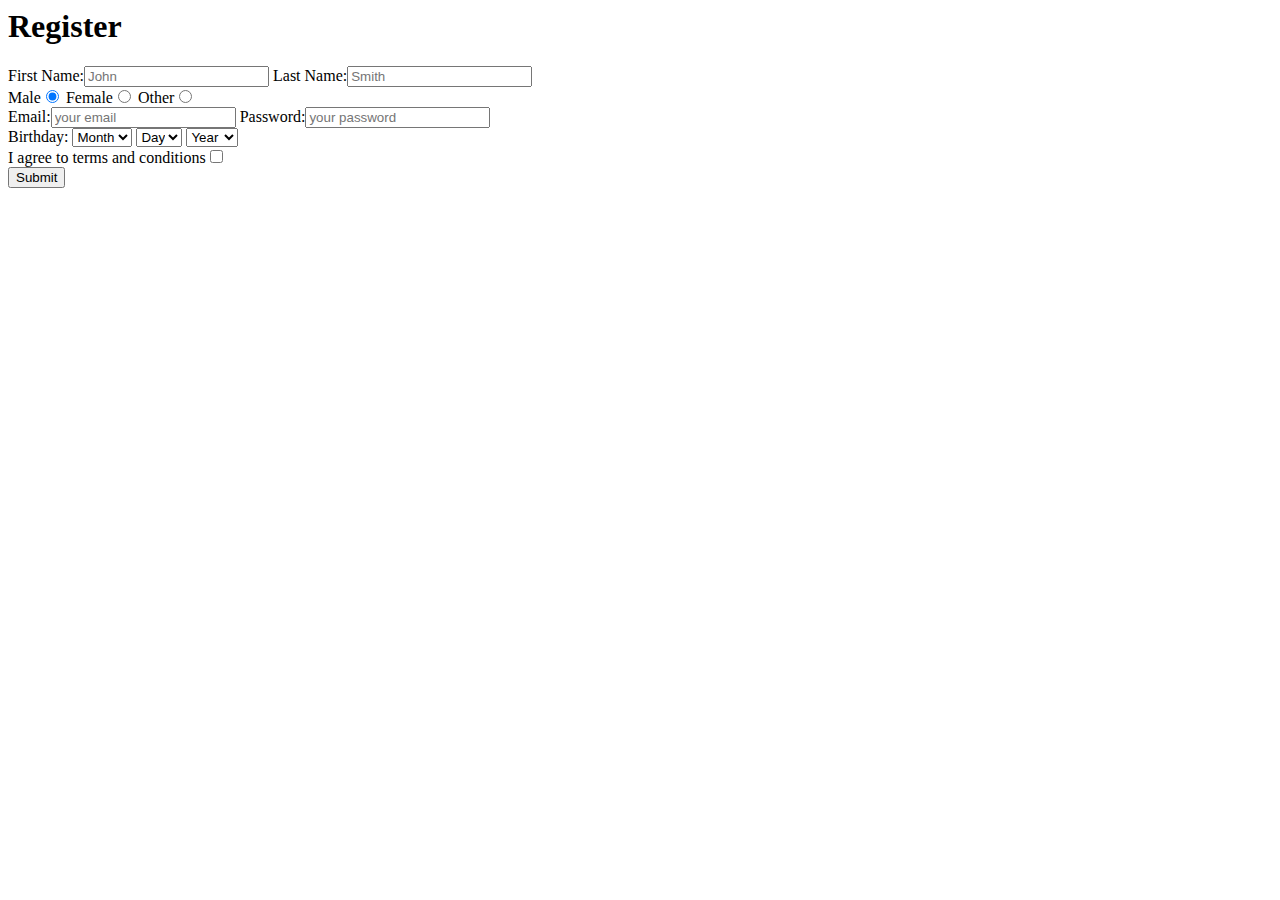
<file: form.html>
<html>
<head>
    <meta charset="UTF-8">
    <title>form</title>
    <h1>Register</h1>
    </head>
<body>
    <label>First Name:</label><input type="text" placeholder="John">
    <label>Last Name:</label><input type="text" placeholder="Smith">
    <br>
    <label>Male</label><input type="radio" checked="checked" name="sex">
    <label>Female</label><input type="radio" name="sex">
    <label>Other</label><input type="radio" name="sex">
    <br>
    <label>Email:</label><input type="text" placeholder="your email">
    <label>Password:</label><input type=text placeholder="your password">
    <br>
    <label>Birthday:</label>
    <select name="month">
    <option>Month</option>
    <option>01</option>
    <option>02</option>
    <option>03</option>
    <option>04</option>
    <option>05</option>
    <option>06</option>
    <option>07</option>    
    <option>08</option>
    <option>09</option>
    <option>10</option>    
    <option>11</option>    
    <option>12</option>    
    </select>
    <select name="day">
    <option>Day</option>
    <option>01</option>
    <option>02</option>
    <option>03</option>
    <option>04</option>
    <option>05</option>
    <option>06</option>
    <option>07</option>    
    <option>08</option>
    <option>09</option>
    <option>10</option>    
    <option>11</option>    
    <option>12</option>
    <option>13</option>
    <option>14</option>    
    <option>15</option>    
    <option>16</option>    
    <option>17</option>    
    <option>18</option>    
    <option>19</option>
    <option>20</option>    
    <option>21</option>    
    <option>22</option>    
    <option>23</option>    
    <option>24</option>    
    <option>25</option>    
    <option>26</option>    
    <option>27</option>    
    <option>28</option>
    <option>29</option>    
    <option>30</option>
    <option>31</option>    
    </select>
    <select>
    <option>Year</option>
    <option>1996</option>    
    <option>1997</option>
    <option>1998</option>
    <option>1999</option>
    <option>2000</option>
    <option>2001</option>    
    </select>
    <br>
    <label>I agree to terms and conditions</label><input type=checkbox>
    <br>
    <input type="submit" value="Submit">
    </body>

</html>
</file>
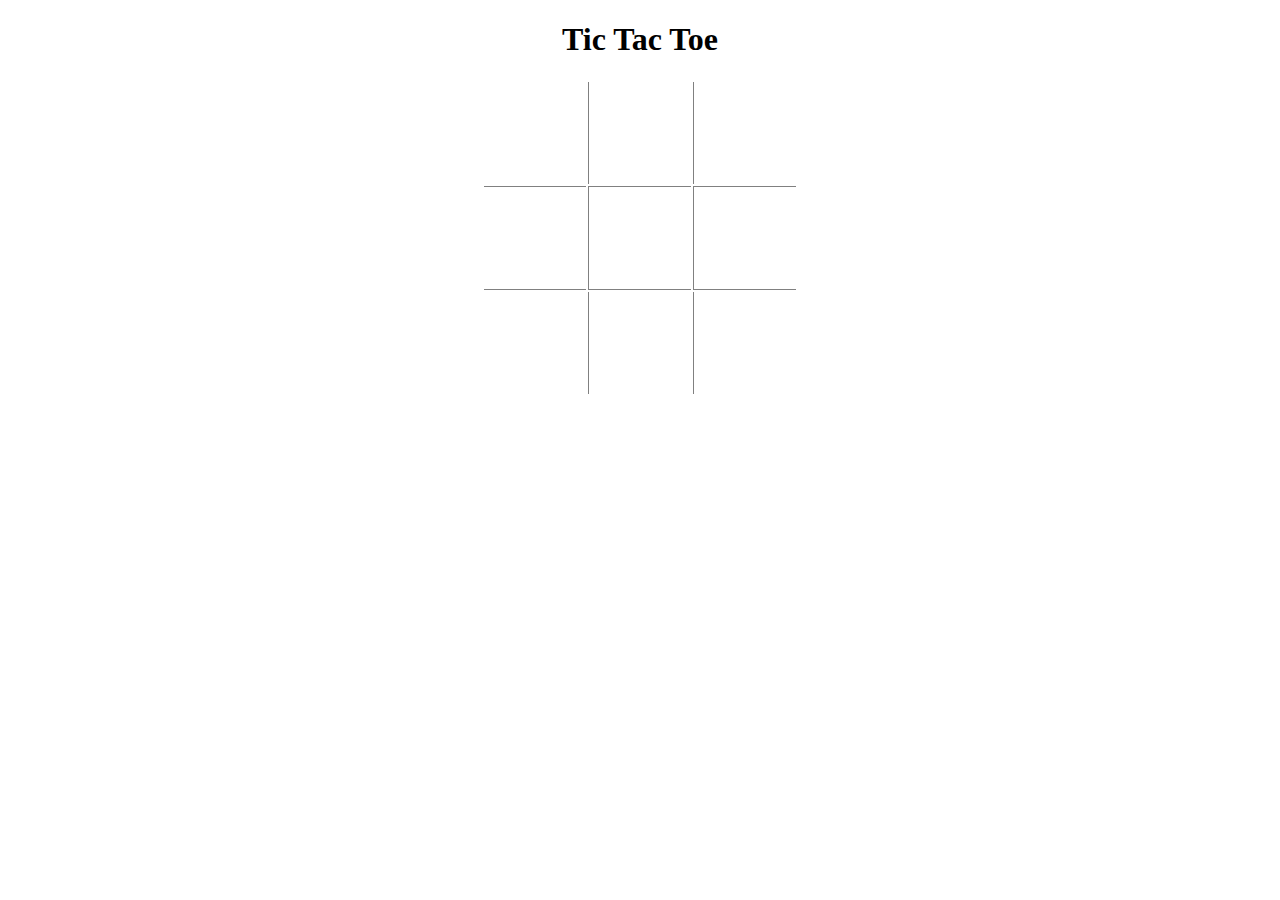
<file: tttboard.html>
<!DOCTYPE html>
<html>

<head>
    <meta charset="utf-8">
    <title>TTT Board</title>
    <link rel="stylesheet" type="text/css" href="tttboard.css">

</head>

<body>

    <h1>Tic Tac Toe</h1>

    <table>
        <tr>
            <td></td>
            <td class="vertical"></td>
            <td class="vertical"></td>
        </tr>

        <tr>
            <td class="horizontal"></td>
            <td class="vertical horizontal"></td>
            <td class="vertical horizontal"></td>
        </tr>

        <tr>
            <td></td>
            <td class="vertical"></td>
            <td class="vertical"></td>
        </tr>
    </table>

</body>

</html>
</file>
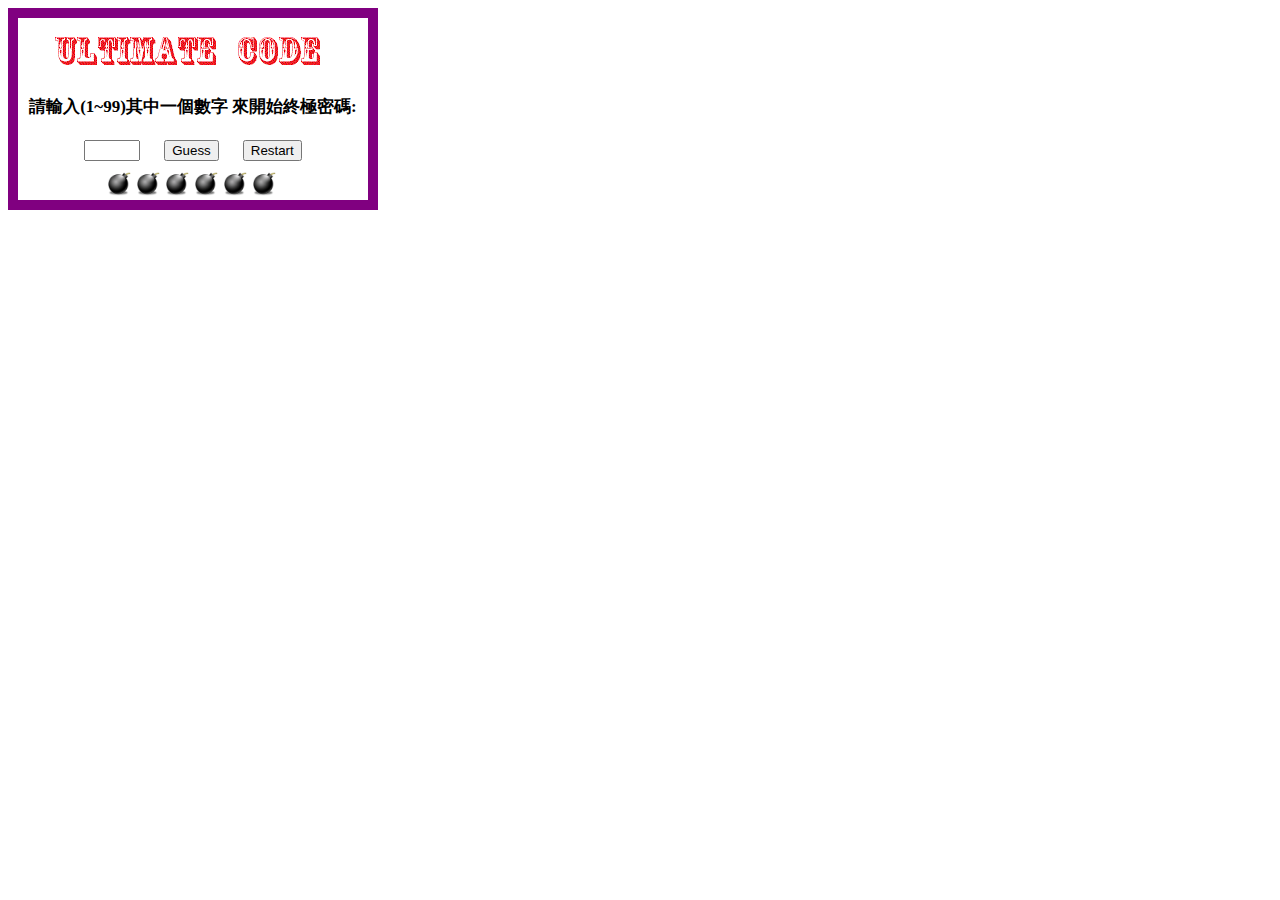
<file: bomber/bomb.html>
<!DOCTYPE html>
<html lang="en">

<head>
    <meta charset="UTF-8">
    <title>Bomber</title>
    <link rel="stylesheet" href="key.css">
    <script src="key.js"></script>
</head>

<body>
    <img src="img/title1.gif">
    <h1>請輸入(1~99)其中一個數字 來開始終極密碼:</h1>
    <form>
        <input id="number" type="number" min="1" max="99">
        <input type="button" value="Guess" onclick="Guess()">
        <input type="button" value="Restart" onclick="restart()">
        <div id="bombs">
            <img name="img1" src="img/bomber.png">
            <img name="img2" src="img/bomber.png">
            <img name="img3" src="img/bomber.png">
            <img name="img4" src="img/bomber.png">
            <img name="img5" src="img/bomber.png">
            <img name="img6" src="img/bomber.png">
        </div>
    </form>
</body>


</html>
</file>
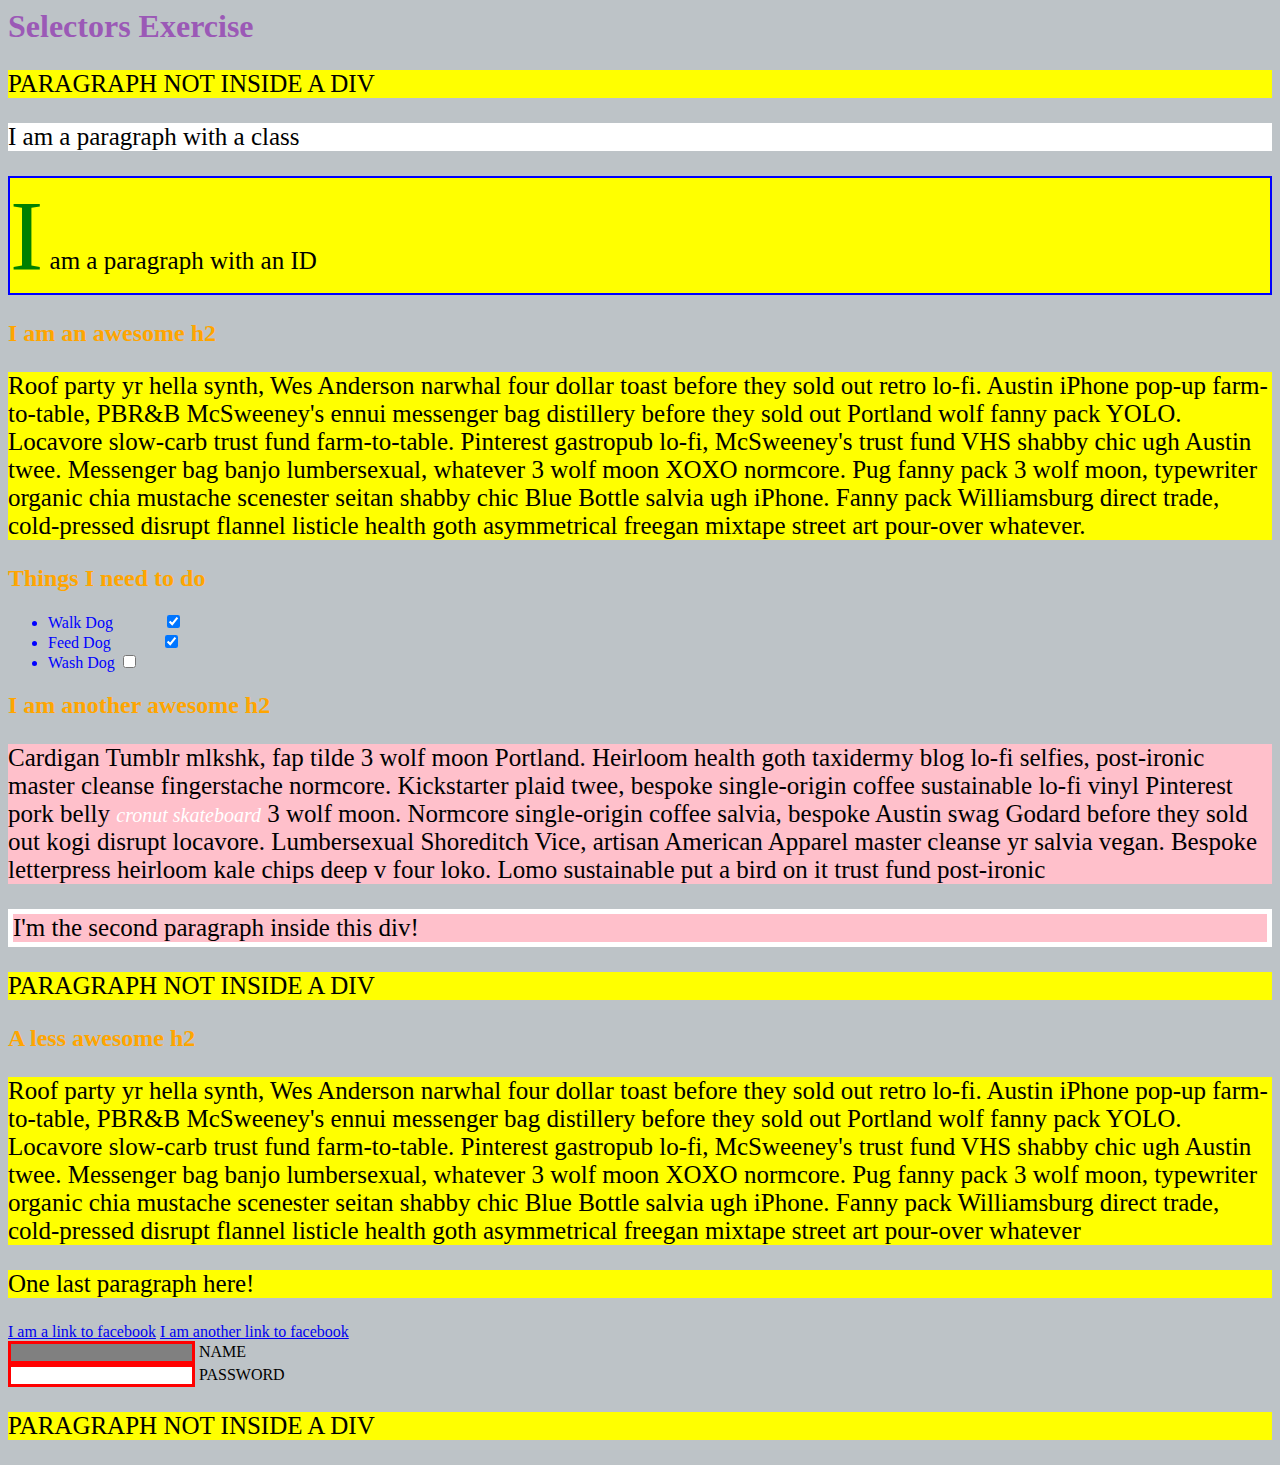
<file: csspractice/selectorsExercise.html>
<html>
<head>
  <meta charset="UTF-8">
  <title>Selectors Exercise</title>
  <link rel="stylesheet" type="text/css" href="selectors.css">
</head>
<body>
  <h1>Selectors Exercise</h1>

<p>PARAGRAPH NOT INSIDE A DIV</p>

<div>
  <p class="hello">I am a paragraph with a class</p>
  <p id="special">I am a paragraph with an ID</p>

  <h2>I am an awesome h2</h2>
  
  
  <p>Roof party yr hella synth, Wes Anderson narwhal four dollar toast before they sold out retro lo-fi. Austin iPhone pop-up farm-to-table, PBR&B McSweeney's ennui messenger bag distillery before they sold out Portland wolf fanny pack YOLO. Locavore slow-carb trust fund farm-to-table. Pinterest gastropub lo-fi, McSweeney's trust fund VHS shabby chic ugh Austin twee. Messenger bag banjo lumbersexual, whatever 3 wolf moon XOXO normcore. Pug fanny pack 3 wolf moon, typewriter organic chia mustache scenester seitan shabby chic Blue Bottle salvia ugh iPhone. Fanny pack Williamsburg direct trade, cold-pressed disrupt flannel listicle health goth asymmetrical freegan mixtape street art pour-over whatever.</p>

</div>

<div>
  <h2>Things I need to do</h2>

  <ul>
    <li>Walk Dog <input type="checkbox" checked> </li>
    <li>Feed Dog <input type="checkbox" checked> </li>
    <li>Wash Dog <input type="checkbox"></li>
  </ul>
</div>

<div>
  <h2>I am another awesome h2</h2>

  <p>Cardigan Tumblr mlkshk, fap tilde 3 wolf moon Portland. Heirloom health goth taxidermy blog lo-fi selfies, post-ironic master cleanse fingerstache normcore. Kickstarter plaid twee, bespoke single-origin coffee sustainable lo-fi vinyl Pinterest pork belly <em>cronut skateboard</em> 3 wolf moon. Normcore single-origin coffee salvia, bespoke Austin swag Godard before they sold out kogi disrupt locavore. Lumbersexual Shoreditch Vice, artisan American Apparel master cleanse yr salvia vegan. Bespoke letterpress heirloom kale chips deep v four loko. Lomo sustainable put a bird on it trust fund post-ironic</p>

  <p>I'm the second paragraph inside this div!</p>
</div>

<p>PARAGRAPH NOT INSIDE A DIV</p>


<div>
  <h2>A less awesome h2</h2>

  <p>Roof party yr hella synth, Wes Anderson narwhal four dollar toast before they sold out retro lo-fi. Austin iPhone pop-up farm-to-table, PBR&B McSweeney's ennui messenger bag distillery before they sold out Portland wolf fanny pack YOLO. Locavore slow-carb trust fund farm-to-table. Pinterest gastropub lo-fi, McSweeney's trust fund VHS shabby chic ugh Austin twee. Messenger bag banjo lumbersexual, whatever 3 wolf moon XOXO normcore. Pug fanny pack 3 wolf moon, typewriter organic chia mustache scenester seitan shabby chic Blue Bottle salvia ugh iPhone. Fanny pack Williamsburg direct trade, cold-pressed disrupt flannel listicle health goth asymmetrical freegan mixtape street art pour-over whatever</p>

  <p>One last paragraph here!</p>

  <a href="http://www.facebook.com">I am a link to facebook</a>
  <a href="http://www.facebook.com">I am another link to facebook</a>
  <br>

  <input type="text" name="name" /><label> Name</label><br/>
  <input type="password" name="password" /><label> Password</label><br/>

</div>

<p>PARAGRAPH NOT INSIDE A DIV</p>

</body>
</html>
</file>
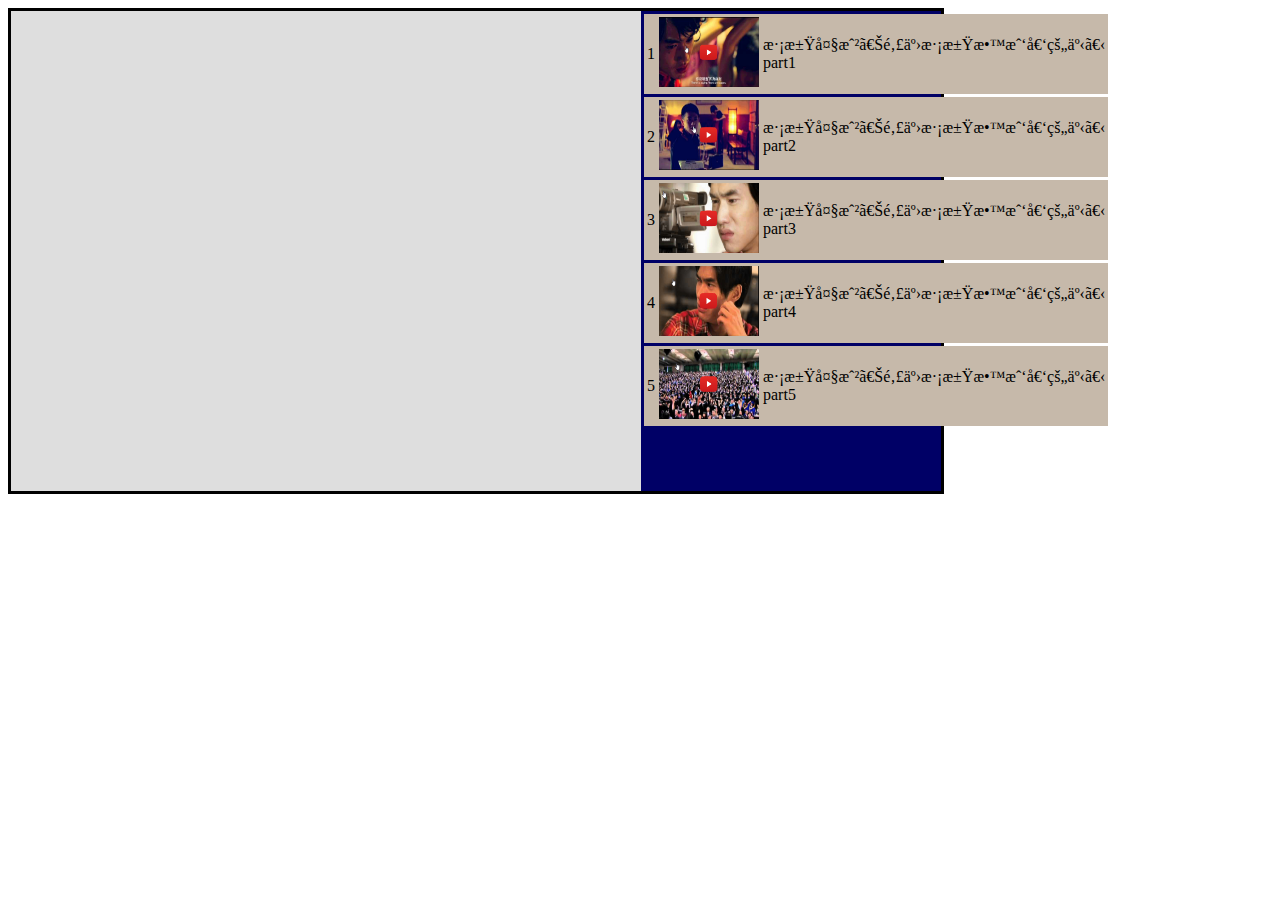
<file: tku/tku60.html>
<!DOCTYPE html>
<html>

<head>
    <title> TKU60</title>
    <meta charset="uft-8">
    <style>
    </style>
    <link rel="stylesheet" href="06.css">
    <script src="06.js"></script>
</head>

<body onload="play(1)">
    <div id="container">
        <div id="player">
            
        </div>
        <div id="aside">
            <div>
                <table class="tkuitem">
                    <tr>
                        <td> 1 </td>
                        <td><img src="images/TKU1.png" class="pic" onclick="play(1)"/> </td>
                        <td> 淡江大戲《那些淡江教我們的事》 part1</td>
                    </tr>
                </table>

            </div>
            <div>
                <table class="tkuitem">
                    <tr>
                        <td> 2 </td>
                        <td><img src="images/TKU2.png" class="pic" onclick="play(2)" /> </td>
                        <td> 淡江大戲《那些淡江教我們的事》 part2</td>
                    </tr>
                </table>

            </div>
            <div>
                <table class="tkuitem">
                    <tr>
                        <td> 3 </td>
                        <td><img src="images/TKU3.png" class="pic" onclick="play(3)" /></td>
                        <td> 淡江大戲《那些淡江教我們的事》 part3</td>
                    </tr>
                </table>

            </div>
            <div>
                <table class="tkuitem">
                    <tr>
                        <td> 4 </td>
                        <td><img src="images/TKU4.png" class="pic" onclick="play(4)"/> </td>
                        <td> 淡江大戲《那些淡江教我們的事》 part4</td>
                    </tr>
                </table>

            </div>
            <div>
                <table class="tkuitem">
                    <tr>
                        <td> 5 </td>
                        <td><img src="images/TKU5.png" class="pic" onclick="play(5)"/> </td>
                        <td> 淡江大戲《那些淡江教我們的事》 part5</td>
                    </tr>
                </table>

            </div>
        </div>
    </div>

</body>

</html>
</file>
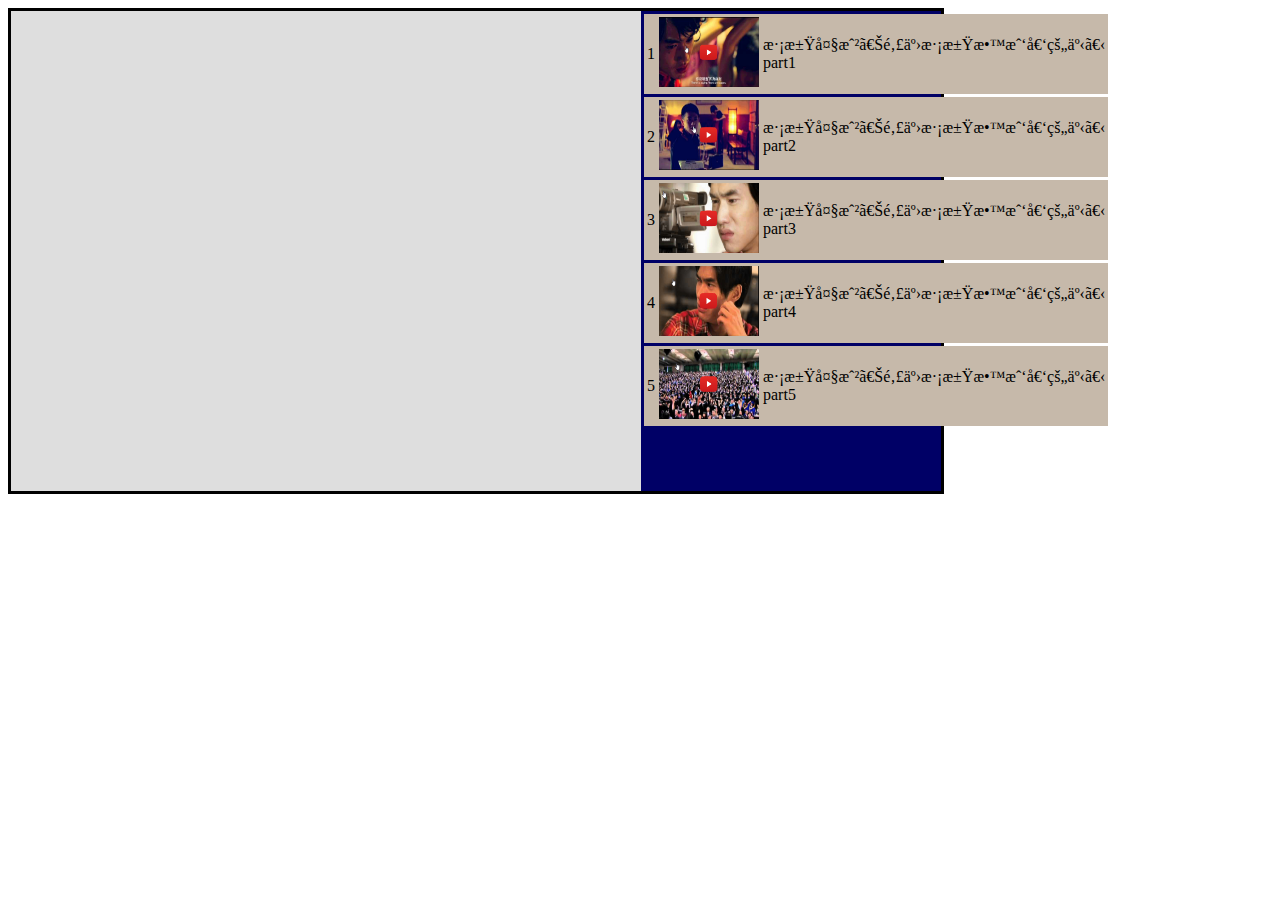
<file: w8_tku60/tku60.html>
<!DOCTYPE html>
<html>

<head>
    <title> TKU60</title>
    <meta charset="uft-8">
    <link rel="stylesheet" href="css/tku60.css">
    <script src="js/tku60.js"></script>

</head>

<body onload="play(2)">


    <div id="tku60">
        <div id="player">
        </div>
        <div id="aside">
            <div>
                <table class="tkuitem">
                    <tr>
                        <td> 1 </td>
                        <td><img src="images/TKU1.png" class="pic" onclick="play(1)"/> </td>
                        <td> 淡江大戲《那些淡江教我們的事》 part1</td>
                    </tr>
                </table>

            </div>
            <div>
                <table class="tkuitem">
                    <tr>
                        <td> 2 </td>
                        <td><img src="images/TKU2.png" class="pic"  onclick="play(2)"/> </td>
                        <td> 淡江大戲《那些淡江教我們的事》 part2</td>
                    </tr>
                </table>

            </div>
            <div>
                <table class="tkuitem">
                    <tr>
                        <td> 3 </td>
                        <td><img src="images/TKU3.png" class="pic" onclick="play(3)"/> </td>
                        <td> 淡江大戲《那些淡江教我們的事》 part3</td>
                    </tr>
                </table>

            </div>
            <div>
                <table class="tkuitem">
                    <tr>
                        <td> 4 </td>
                        <td><img src="images/TKU4.png" class="pic" onclick="play(4)"/> </td>
                        <td> 淡江大戲《那些淡江教我們的事》 part4</td>
                    </tr>
                </table>

            </div>
            <div>
                <table class="tkuitem">
                    <tr>
                        <td> 5 </td>
                        <td><img src="images/TKU5.png" class="pic" onclick="play(5)"/> </td>
                        <td> 淡江大戲《那些淡江教我們的事》 part5</td>
                    </tr>
                </table>

            </div>
        </div>
    </div>

    
</body>

</html>
</file>
<file: tttboard.css>
table {
    margin: auto;
}

td {
    height: 100px;
    width: 100px;
}

.horizontal {
    border-top: 1px solid gray;
    border-bottom: 1px solid gray;
}

.vertical {
    border-left: 1px solid gray;
    border-radius: 1px solid gray;
}

td:hover{
    border: 1px solid gray;
}

h1{
    text-align: center;
}
</file>
<file: bomber/key.css>
body {
    border: 10px solid purple;
    width: 350px;
    text-align: center;
}

input {
    margin: 10px;
}

#bombs img {
    width: 25px;
}

h1 {
    font-size: 17px;
}
</file>
<file: csspractice/selectors.css>
/* Style the HTML elements according to the following instructions. 
DO NOT ALTER THE EXISTING HTML TO DO THIS.  WRITE ONLY CSS!

/* Give the <body> element a background of #bdc3c7*/
body {
    background-color: #bdc3c7;
}

/* Make the <h1> element #9b59b6*/

h1 {
    color: #9b59b6;
}

/* Make all <h2> elements orange */

h2 {
    color: orange;
}

/* Make all <li> elements blue(pick your own hexadecimal blue)*/

li {
    color: blue;
}

/*Change the background on every paragraph to be yellow*/

p {
    background-color: yellow;
}

/*Make all inputs have a 3px red border*/

input {
    border: 3px solid red;
}

/* Give everything with the class 'hello' a white background*/

.hello {
    background-color: white;
}

/* Give the element with id 'special' a 2px solid blue border(pick your own rgb blue)*/

#special {
    border: 2px solid rgb(0, 0, 255);
}

/*Make all the <p>'s that are nested inside of divs 25px font(font-size: 25px)*/

p {
    font-size: 25px;
}

/*Make only inputs with type 'text' have a gray background*/
input[type=text]{
    background-color: gray;
}

/* Give both <p>'s inside the 3rd <div> a pink background*/
div:nth-of-type(3) p
{
        background: pink;
}

/* Give the 2nd <p> inside the 3rd <div> a 5px white border*/
div:nth-of-type(3) p:nth-child(3)
{
        border: 5px solid white;
}

/* Make the <em> in the 3rd <div> element white and 20px font(font-size:20px)*/
div:nth-of-type(3) em{
    font-size: 20px;
    color: white;
}

/*BONUS CHALLENGES*/
/*You may need to research some other selectors and properties*/

/*Make all "checked" checkboxes have a left margin of 50px(margin-left: 50px)*/
input[type=checkbox]:checked{
    margin-left: 50px;
}

/* Make the <label> elements all UPPERCASE without changing the HTML(definitely look this one up*/
label{
    text-transform:uppercase;
}

/*Make the first letter of the element with id 'special' green and 100px font size(font-size: 100)*/
#special::first-letter{
    font-size: 100px;
    color: green;
}

/*Make the <h1> element's color change to blue when hovered over */
h1:hover{
    color: blue;
}

/*Make the <a> element's that have been visited gray */
a:visited{
    color: gray;
}
</file>
<file: tku/06.css>
#container {
    width: 930px;
    height: 480px;
    background-color: blue;
    border: 3px solid black;
}

#player {
    width: 630px;
    height: 100%;
    background-color: #dedede;
    float: left;
}

#aside {
    width: 300px;
    height: 100%;
    background-color: #000066;
    float: right;
}

.pic {
    width: 100px;
    height: 70px;
}

.tkuitem img:hover{
    cursor: pointer;
}

.tkuitem {
    background-color: #c6b9aa;
    margin: 3px;
}
</file>
<file: w8_tku60/css/tku60.css>
#tku60 {
    width: 930px;
    height: 480px;
    background-color: blue;
    border: 3px solid black;
}

#tku60 #player {
    width: 630px;
    height: 100%;
    background-color: #dedede;
    float: left;
}

#tku60 #aside {
    width: 300px;
    height: 100%;
    background-color: #000066;
    float: right;
}

#tku60 .pic {
    width: 100px;
    height: 70px;
}

#tku60 .tkuitem img:hover {
    cursor: pointer;
}

#tku60 .tkuitem {
    background-color: #c6b9aa;
    margin: 3px;
}
</file>
